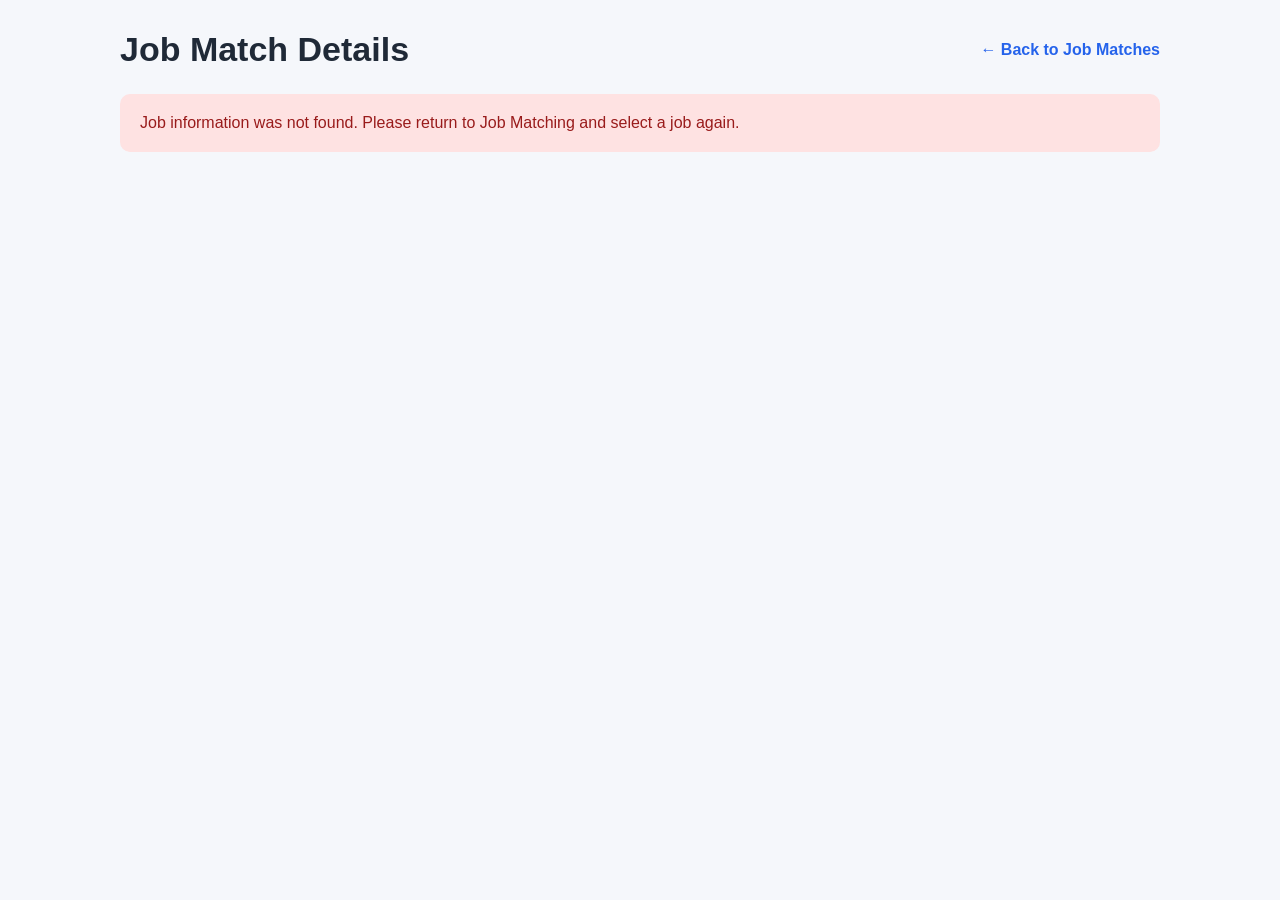
<file: frontend/job-match-details.html>
<!DOCTYPE html>
<html lang="en">

<head>

    <meta charset="UTF-8">

    <meta
        name="viewport"
        content="width=device-width, initial-scale=1.0"
    >

    <title>
        Job Match Details | AI Career Interviewer
    </title>

    <link
        rel="stylesheet"
        href="style.css"
    >

    <style>

        body {

            margin: 0;

            font-family:
                Arial,
                sans-serif;

            background:
                #f5f7fb;

            color:
                #1f2937;

        }


        .page {

            max-width:
                1100px;

            margin:
                0 auto;

            padding:
                30px;

        }


        .topbar {

            display:
                flex;

            justify-content:
                space-between;

            align-items:
                center;

            gap:
                20px;

            margin-bottom:
                25px;

        }


        .topbar h1 {

            margin:
                0;

        }


        .back-btn {

            text-decoration:
                none;

            color:
                #2563eb;

            font-weight:
                600;

        }


        .job-card,
        .section-card {

            background:
                white;

            border-radius:
                16px;

            padding:
                30px;

            box-shadow:
                0 5px 20px
                rgba(0,0,0,.06);

        }


        .job-card {

            margin-bottom:
                25px;

        }


        .job-title {

            font-size:
                30px;

            margin:
                0 0 10px;

        }


        .company {

            font-size:
                18px;

            color:
                #4b5563;

            margin-bottom:
                6px;

            font-weight:
                600;

        }


        .location {

            color:
                #6b7280;

        }


        .match-section {

            margin-top:
                25px;

            display:
                flex;

            align-items:
                center;

            gap:
                25px;

        }


        .match-circle {

            width:
                110px;

            height:
                110px;

            border-radius:
                50%;

            background:
                #eff6ff;

            display:
                flex;

            align-items:
                center;

            justify-content:
                center;

            font-size:
                25px;

            font-weight:
                bold;

            color:
                #2563eb;

            border:
                7px solid #dbeafe;

            flex-shrink:
                0;

        }


        .match-text h3 {

            margin:
                0 0 8px;

        }


        .match-text p {

            color:
                #6b7280;

            margin:
                0;

            line-height:
                1.6;

        }


        .grid {

            display:
                grid;

            grid-template-columns:
                1fr 1fr;

            gap:
                25px;

            margin-bottom:
                25px;

        }


        .section-card h2 {

            margin-top:
                0;

        }


        .skill-list {

            list-style:
                none;

            padding:
                0;

            margin:
                0;

        }


        .skill-list li {

            padding:
                12px;

            margin-bottom:
                10px;

            border-radius:
                8px;

            background:
                #f9fafb;

        }


        .matched li {

            border-left:
                4px solid #22c55e;

        }


        .missing li {

            border-left:
                4px solid #f59e0b;

        }


        .description {

            white-space:
                pre-wrap;

            line-height:
                1.7;

            color:
                #4b5563;

        }


        .actions {

            display:
                flex;

            flex-wrap:
                wrap;

            gap:
                12px;

            margin-top:
                25px;

        }


        .btn {

            border-radius:
                8px;

            padding:
                12px 20px;

            font-size:
                15px;

            font-weight:
                600;

            text-decoration:
                none;

            display:
                inline-block;

        }


        .primary {

            background:
                #2563eb;

            color:
                white;

        }


        .secondary {

            background:
                #e5e7eb;

            color:
                #111827;

        }


        .loading {

            text-align:
                center;

            color:
                #6b7280;

            padding:
                40px;

        }


        .error {

            background:
                #fee2e2;

            color:
                #991b1b;

            padding:
                20px;

            border-radius:
                10px;

        }


        @media (
            max-width: 750px
        ) {

            .grid {

                grid-template-columns:
                    1fr;

            }


            .page {

                padding:
                    15px;

            }


            .job-title {

                font-size:
                    24px;

            }


            .topbar {

                flex-direction:
                    column;

                align-items:
                    flex-start;

            }


            .match-section {

                flex-direction:
                    column;

                align-items:
                    flex-start;

            }

        }

    </style>

</head>


<body>


<div class="page">


    <!-- HEADER -->

    <div class="topbar">

        <h1>
            Job Match Details
        </h1>


        <a
            href="job-matching.html"
            class="back-btn"
        >
            ← Back to Job Matches
        </a>

    </div>


    <!-- LOADING -->

    <div
        id="loading"
        class="loading"
    >

        Loading job details...

    </div>


    <!-- ERROR -->

    <div
        id="error"
        class="error"
        style="display:none;"
    ></div>


    <!-- CONTENT -->

    <div
        id="jobContent"
        style="display:none;"
    >


        <!-- JOB INFORMATION -->

        <div class="job-card">


            <h2
                id="jobTitle"
                class="job-title"
            ></h2>


            <div
                id="company"
                class="company"
            ></div>


            <div
                id="location"
                class="location"
            ></div>


            <!-- MATCH -->

            <div class="match-section">


                <div
                    id="matchPercentage"
                    class="match-circle"
                >
                    0%
                </div>


                <div class="match-text">

                    <h3>
                        Resume Match
                    </h3>


                    <p
                        id="matchExplanation"
                    >
                        Comparing your skills with the requirements
                        detected in this job listing.
                    </p>

                </div>

            </div>


            <!-- BUTTONS -->

            <div class="actions">


                <a
                    id="originalJob"
                    class="btn primary"
                    href="#"
                    target="_blank"
                    rel="noopener noreferrer"
                >
                    View Original Job
                </a>


                <a
                    href="job-matching.html"
                    class="btn secondary"
                >
                    Back to Jobs
                </a>


            </div>


        </div>


        <!-- SKILLS -->

        <div class="grid">


            <!-- MATCHED -->

            <div class="section-card">

                <h2>
                    ✓ Matching Skills
                </h2>


                <ul
                    id="matchedSkills"
                    class="skill-list matched"
                ></ul>

            </div>


            <!-- MISSING -->

            <div class="section-card">

                <h2>
                    ⚠ Skills to Improve
                </h2>


                <ul
                    id="missingSkills"
                    class="skill-list missing"
                ></ul>

            </div>


        </div>


        <!-- DESCRIPTION -->

        <div class="section-card">

            <h2>
                Job Description
            </h2>


            <div
                id="description"
                class="description"
            ></div>

        </div>


    </div>


</div>


<script>


    const loading =
        document.getElementById(
            "loading"
        );


    const errorBox =
        document.getElementById(
            "error"
        );


    const jobContent =
        document.getElementById(
            "jobContent"
        );


    /*
     * ERROR
     */

    function showError(message) {

        loading.style.display =
            "none";


        errorBox.style.display =
            "block";


        errorBox.textContent =
            message;

    }


    /*
     * GET JOB FROM URL
     */

    function getJobData() {

        const params =
            new URLSearchParams(
                window.location.search
            );


        const encodedJob =
            params.get("job");


        if (!encodedJob) {

            return null;

        }


        try {

            return JSON.parse(
                decodeURIComponent(
                    encodedJob
                )
            );

        } catch (error) {

            console.error(
                "Job data parsing error:",
                error
            );


            return null;

        }

    }


    /*
     * NORMALIZE SKILLS
     */

    function normalizeSkills(
        skills
    ) {

        if (
            !Array.isArray(skills)
        ) {

            return [];

        }


        return skills
            .map(skill => {

                if (
                    typeof skill ===
                    "string"
                ) {

                    return skill;

                }


                if (
                    skill &&
                    skill.skill
                ) {

                    return skill.skill;

                }


                if (
                    skill &&
                    skill.name
                ) {

                    return skill.name;

                }


                return null;

            })
            .filter(Boolean);

    }


    /*
     * SKILL LIST
     */

    function createSkillList(
        element,
        skills,
        emptyMessage
    ) {

        element.innerHTML =
            "";


        const normalized =
            normalizeSkills(
                skills
            );


        if (
            normalized.length ===
            0
        ) {

            const li =
                document.createElement(
                    "li"
                );


            li.textContent =
                emptyMessage;


            element.appendChild(
                li
            );


            return;

        }


        normalized.forEach(
            skill => {

                const li =
                    document.createElement(
                        "li"
                    );


                li.textContent =
                    skill;


                element.appendChild(
                    li
                );

            }
        );

    }


    /*
     * RENDER JOB
     */

    function renderJob(job) {


        loading.style.display =
            "none";


        jobContent.style.display =
            "block";


        /*
         * TITLE
         */

        document.getElementById(
            "jobTitle"
        ).textContent =

            job.title ||
            job.job_title ||
            job.position ||
            "Job Position";


        /*
         * COMPANY
         */

        document.getElementById(
            "company"
        ).textContent =

            job.company_name ||
            job.company ||
            job.employer_name ||
            "Company not specified";


        /*
         * LOCATION
         */

        document.getElementById(
            "location"
        ).textContent =

            job.location ||
            job.job_location ||
            "Location not specified";


        /*
         * SCORE
         */

        const score =
            Number(

                job.match_score ??
                job.match_percentage ??
                job.matchPercent ??
                job.score ??
                job.match ??
                0

            );


        const safeScore =

            Number.isFinite(score)

                ? Math.round(
                    score * 10
                ) / 10

                : 0;


        document.getElementById(
            "matchPercentage"
        ).textContent =

            `${safeScore}%`;


        /*
         * EXPLANATION
         */

        document.getElementById(
            "matchExplanation"
        ).textContent =

            `Your resume currently matches approximately ${safeScore}% of the skills detected for this job.`;


        /*
         * MATCHING SKILLS
         */

        createSkillList(

            document.getElementById(
                "matchedSkills"
            ),

            job.matched_skills ||
            job.matchedSkills ||
            job.matching_skills ||
            [],

            "No matching skills detected."

        );


        /*
         * MISSING SKILLS
         */

        createSkillList(

            document.getElementById(
                "missingSkills"
            ),

            job.missing_skills ||
            job.missingSkills ||
            job.skills_to_improve ||
            [],

            "No additional skill gaps detected."

        );


        /*
         * DESCRIPTION
         */

        document.getElementById(
            "description"
        ).textContent =

            job.description ||
            job.job_description ||
            "No job description was provided by the job listing.";


        /*
         * ORIGINAL JOB
         */

        const originalJob =

            job.job_url ||
            job.link ||
            job.url ||
            job.apply_link ||
            job.apply_url ||
            "";


        const originalJobButton =
            document.getElementById(
                "originalJob"
            );


        if (originalJob) {

            originalJobButton.href =
                originalJob;


            originalJobButton.style.display =
                "inline-block";

        } else {

            originalJobButton.style.display =
                "none";

        }

    }


    /*
     * START
     */

    const job =
        getJobData();


    if (!job) {

        showError(
            "Job information was not found. Please return to Job Matching and select a job again."
        );

    } else {

        renderJob(
            job
        );

    }

</script>


</body>

</html>
</file>
<file: frontend/style.css>
* { box-sizing: border-box; }
:root { --bg:#0f172a; --panel:#1e293b; --panel2:#111827; --border:#334155; --text:#e5e7eb; --muted:#94a3b8; --primary:#2563eb; --primary2:#1d4ed8; --danger:#ef4444; --success:#22c55e; }
body { margin:0; min-height:100vh; font-family:Arial,Helvetica,sans-serif; background:var(--bg); color:var(--text); }
a { color:inherit; }
.sidebar { position:fixed; inset:0 auto 0 0; width:280px; background:var(--panel2); padding:28px 22px; overflow-y:auto; }
.sidebar-title { font-size:30px; font-weight:800; line-height:1.15; margin-bottom:28px; color:#fff; }
.sidebar-nav { display:flex; flex-direction:column; gap:6px; }
.sidebar-nav a,.logout-button { display:block; width:100%; padding:13px 18px; border:0; border-radius:12px; background:transparent; color:#dbeafe; text-decoration:none; text-align:left; font-size:17px; cursor:pointer; }
.sidebar-nav a:hover,.sidebar-nav a.active,.logout-button:hover { background:#1f2937; color:#fff; }
.logout-button { margin-top:12px; color:#fca5a5; }
.main { margin-left:280px; padding:36px; min-height:100vh; max-width:1400px; }
h1 { margin-top:0; font-size:34px; } h2 { margin-top:0; } h3 { margin-bottom:8px; }
.card { background:var(--panel); border:1px solid var(--border); border-radius:16px; padding:24px; margin-bottom:20px; }
.grid { display:grid; grid-template-columns:repeat(auto-fit,minmax(240px,1fr)); gap:18px; }
.input, select, textarea { width:100%; padding:12px 13px; border:1px solid #475569; border-radius:9px; background:#0b1220; color:#fff; margin:7px 0 15px; font:inherit; }
textarea { min-height:150px; resize:vertical; }
.btn, button { border:0; border-radius:9px; padding:12px 18px; background:var(--primary); color:#fff; cursor:pointer; font-size:15px; }
.btn:hover, button:hover { background:var(--primary2); } button:disabled { opacity:.55; cursor:not-allowed; }
.btn.secondary { background:#475569; } .btn.danger { background:#b91c1c; }
.muted { color:var(--muted); } .error { color:#fca5a5; } .success { color:#86efac; }
.hidden { display:none !important; }
.pill { display:inline-block; padding:7px 11px; border-radius:999px; background:#334155; margin:4px; font-size:13px; }
.bar { height:10px; background:#334155; border-radius:99px; overflow:hidden; } .bar>div { height:100%; background:#3b82f6; }
.table-wrap { overflow:auto; } .table { width:100%; border-collapse:collapse; } .table th,.table td { padding:12px; border-bottom:1px solid var(--border); text-align:left; vertical-align:top; }
.stat { font-size:30px; font-weight:800; margin:8px 0; } .score { font-size:42px; font-weight:800; margin:10px 0; }
.evaluation { margin-top:20px; border-top:1px solid var(--border); padding-top:20px; }
.transcript { min-height:100px; padding:16px; margin:12px 0; border:1px dashed #64748b; border-radius:10px; color:#cbd5e1; }
.gap { border:1px solid var(--border); border-radius:12px; padding:18px; margin:12px 0; background:#172033; }
.empty { padding:28px; text-align:center; color:var(--muted); }
.loading { color:var(--muted); }
.auth-page { min-height:100vh; display:grid; place-items:center; padding:20px; }
.auth-box { width:min(420px,100%); background:var(--panel); border:1px solid var(--border); padding:32px; border-radius:18px; }
.auth-box h1 { font-size:28px; } .auth-box a { color:#60a5fa; }
.notice { padding:12px 14px; border-radius:10px; background:#172033; margin:12px 0; }
@media (max-width:800px) { .sidebar { position:relative; width:100%; height:auto; } .main { margin-left:0; padding:20px; } .sidebar-nav { display:grid; grid-template-columns:repeat(2,minmax(0,1fr)); } .sidebar-title { font-size:25px; } }
</file>
